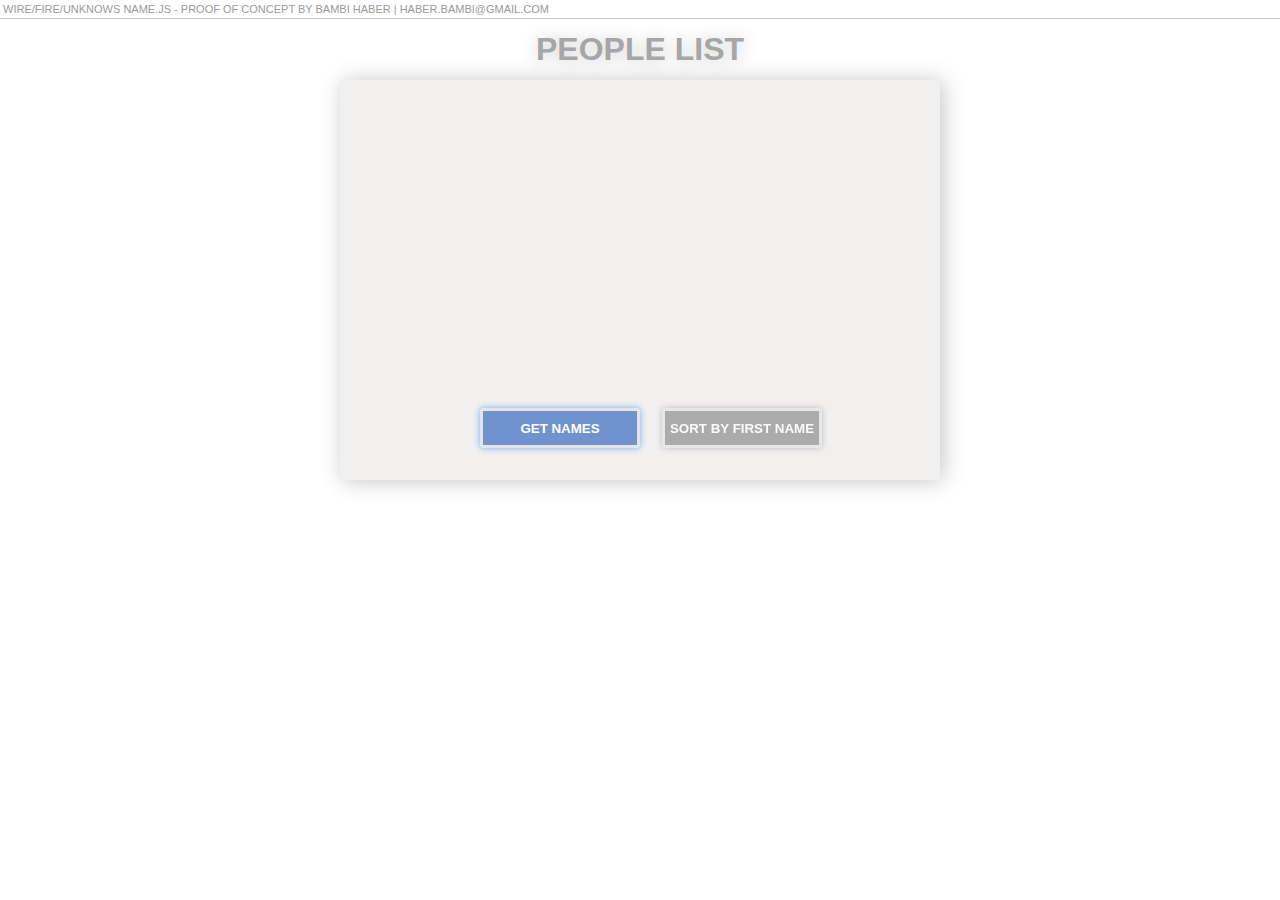
<file: index.html>
<!DOCTYPE html>
<html lang="en">
<head>
    <meta charset="UTF-8">
    <title>Creator - proof of concept</title>
    <link rel="stylesheet" href="style.css"/>
    <script src="Wire/Wire.js"></script>
    <script src="Behaviours/Wireable.js"></script>
    <script src="Behaviours/Base.js"></script>
    <script src="Behaviours/Reflactable.js"></script>
    <script src="Button/Button.js"></script>
    <script src="Container/Container.js"></script>
    <script src="DataProcessor/DataProcessor.js"></script>
    <script src="DataSource/DataSource.js"></script>
    <script src="List/List.js"></script>
   </head>
<body>
<header>Wire/Fire/unknows name.js - Proof of concept by Bambi Haber | haber.bambi@gmail.com</header>
<h1>People list</h1>
<script src="AppCodePoc.js"></script>
</body>
</html>
</file>
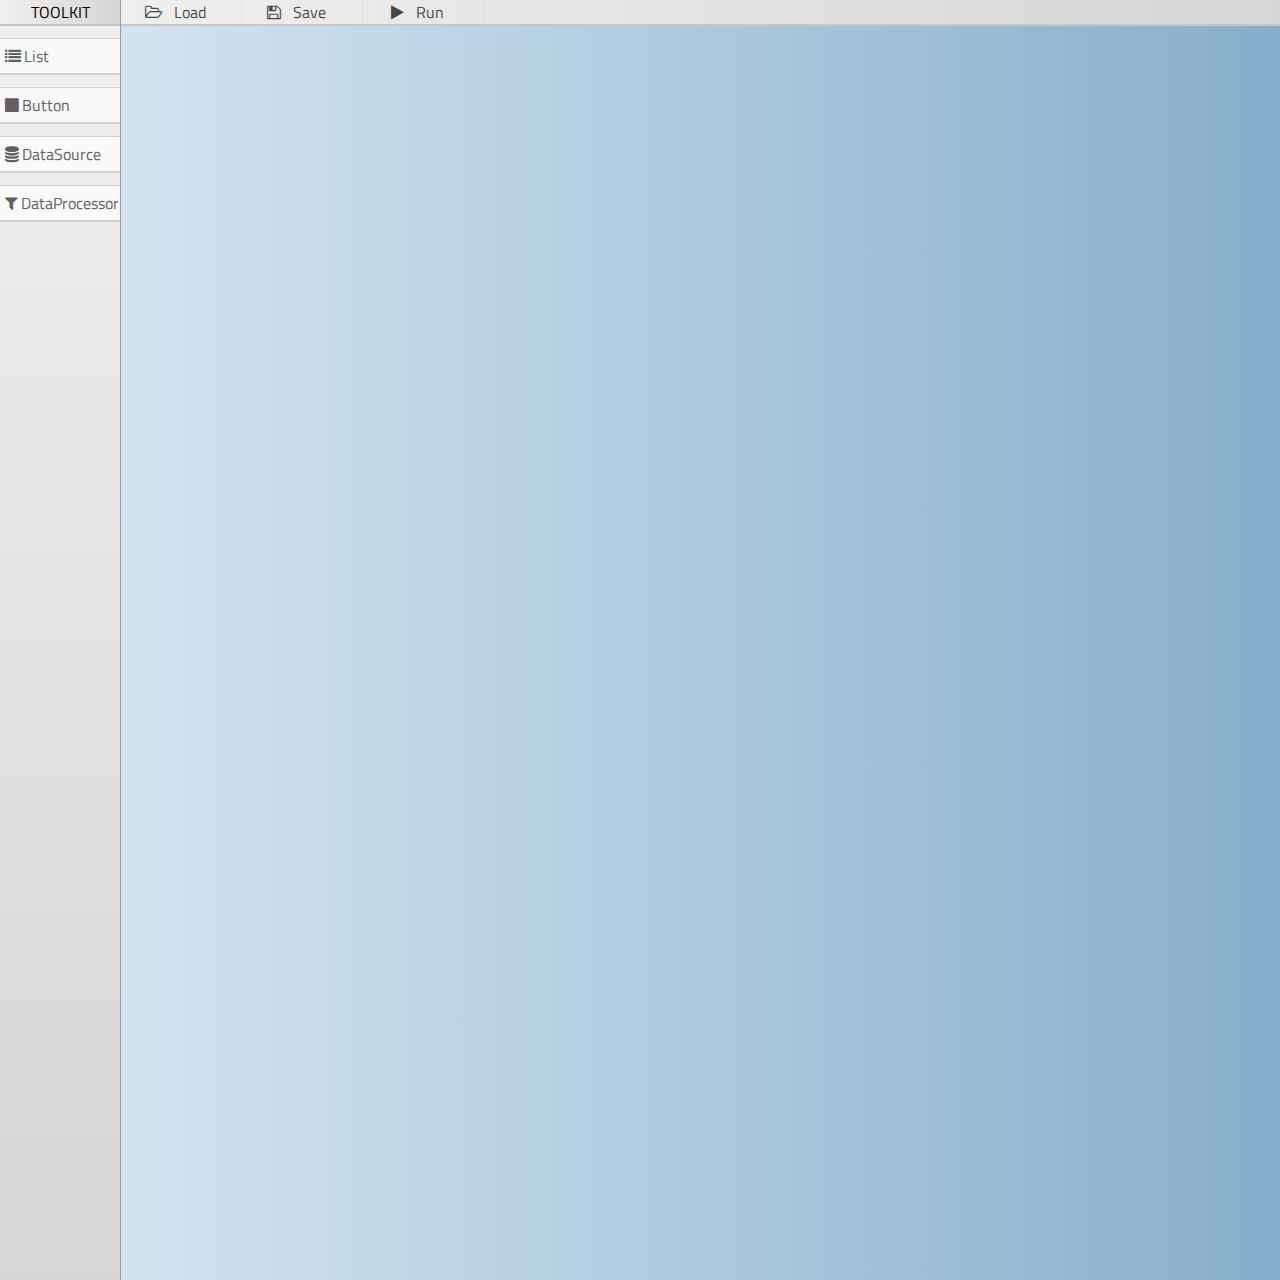
<file: Editor/index.html>
<!DOCTYPE html>
<head>
    <script src="../Wire/Wire.js"></script>
    <script src="WirePlugModel.js"></script>
    <script src="SVGHandler.js"></script>
    <link href="https://maxcdn.bootstrapcdn.com/font-awesome/4.7.0/css/font-awesome.min.css" rel="stylesheet"
          integrity="sha384-wvfXpqpZZVQGK6TAh5PVlGOfQNHSoD2xbE+QkPxCAFlNEevoEH3Sl0sibVcOQVnN" crossorigin="anonymous">
    <link href="https://fonts.googleapis.com/css?family=Titillium+Web" rel="stylesheet">
<!--
    <script src="https://cdnjs.cloudflare.com/ajax/libs/underscore.js/1.8.3/underscore-min.js"></script>
-->
    <link rel="stylesheet" href="style.css"/>
</head>
<body>
<div class="editor">
    <div class="leftPanel">
        <div class="toolkit">TOOLKIT</div>
        <div id="toolContainer"></div>
    </div>
    <div class="rightPanel">
        <div class="upperMenu">
            <div><span class="fa fa-folder-open-o"></span>Load</div>
            <div><span class="fa fa-save"></span>Save</div>
            <div><span class="fa fa-play"></span>Run</div>
        </div>
        <div id="designer"></div>
        <div id="console"></div>
    </div>
</div>
<div id="linesContainer">
</div>
</body>
<script src="Generator.js"></script>
</html>
</file>
<file: style.css>
* {
    margin: 0;
    padding: 0;
    list-style: none;
    font-family: verdana, Arial, monospace;
}

.disabled {
    opacity: 0.7;
    -webkit-user-select: none;
    -moz-user-select: none;
    -ms-user-select: none;
    user-select: none;

    pointer-events: none;
    filter: grayscale(100);
}

.disabled:hover {

}

header {
    width: 100%;
    border-bottom: 1px solid #c6c6c6;
    color: #9a9a9a;
    padding: 3px;
    text-transform: uppercase;
    font-size: 11px;
}

h1 {
    color: #a6a6a6;
    text-align: center;
    padding: 12px;
    text-transform: uppercase;
    text-shadow: 1px 1px 17px #c6c6c6;
}

ul {
    display: table;
    margin: 0 auto;
    top: 29px;
    position: relative;
}

li {
    width: 250px;
    float: left;
    clear: both;
    display: block;
    margin: 12px auto;
    content: '';
    background: #c6c6c6;
    height: 40px;
    line-height: 40px;
    text-indent: 27px;
    font-family: 'Verdana';
    color: #fff;

}

li:first-child {
    border-radius: 22px 0 0 0;
    width: 180px;
}

li:last-child {
    border-radius: 0 0 22px 0;
    width: 180px;
    float: right;
}

#parent {
    height: 400px;
    background: #f2efef;
    width: 600px;
    margin: auto;
    box-shadow: 3px 1px 21px #c6c6c6;
    position: relative;
}

#buttons {
    position: absolute;
    bottom: 12px;
    transform: translate(-50%, -50%);
    left: 50%;
    white-space: nowrap;
}

button {
    outline: none;
    height: 40px;
    width: 160px;
    margin-left: 22px;
    background: #7092cf;
    border-radius: 3px;
    border: 3px solid #e5e5e5;
    color: #FFF;
    text-transform: uppercase;
    font-weight: bold;
    cursor: pointer;
    transition: 0.5s;
    user-select: none;
    user-focus: none;
    box-shadow: 0px 0px 6px #6fadfb;

}

button:hover {
    color: #000000;
}
</file>
<file: Editor/style.css>
* {
  margin: 0;
  padding: 0;
  font-family: 'Titillium Web', sans-serif;
}
.editor {
  width: 100%;
  height: 100vw;
  margin: 0 auto;
  display: flex;
  content: '';
}
.leftPanel {
  height: 100%;
  width: 120px;
  background: linear-gradient(to bottom, #efefef 0%, #d6d6d6 100%);
  border-right: 1px solid #9c9c9c;
}
.rightPanel {
  width: 100%;
  height: 100%;
  background: linear-gradient(to right, #d4e4ef 0%, #86aecc 100%);
  position: relative;
}
#designer {
  height: 100%;
  width: 100%;
  position: relative;
}
.tool {
  white-space: pre;
  padding: 2px;
  margin: 12px auto;
  height: 30px;
  line-height: 30px;
  background: white;
  cursor: pointer;
  opacity: 0.7;
  border-top: 1px solid #c6c6c6;
  border-bottom: 2px solid #c6c6c6;
  color: #262626;
}
.tool span {
  margin-left: 3px;
  margin-right: 3px;
}
.tool:hover {
  opacity: 1;
}
.upperMenu {
  background: linear-gradient(to right, #efefef 0%, #d6d6d6 100%);
  text-align: center;
  border-bottom: 2px solid #c6c6c6;
  float: left;
  width: 100%;
}
.upperMenu > div {
  float: left;
  width: 120px;
  border-right: 1px solid #ddd;
  cursor: pointer;
  opacity: 0.7;
  transition: 0.8s;
}
.upperMenu > div:hover {
  box-shadow: inset 1px 0 3px 3px #c8c8c8;
  opacity: 1;
}
.upperMenu > div > span {
  margin-left: -12px;
  margin-right: 12px;
}
span.maximize {
  cursor: crosshair;
}
span.minimize {
  cursor: zoom-out;
}
span.move {
  cursor: move;
}
.editableObject.open {
  width: initial;
  height: initial;
  border-radius: 3px;
}
.editableObject {
  width: 120px;
  height: 50px;
  overflow: hidden;
  text-indent: 12px;
  border: 1px solid #8e8e8e;
  position: absolute;
  box-shadow: 1px 4px 29px 1px rgba(76, 104, 134, 0.61);
}
.editableObject .fieldWrapper {
  margin-top: 3px;
}
.editableObject .fieldWrapper label {
  min-width: 85px;
  display: inline-block;
  float: left;
  line-height: 39px;
}
.editableObject .fieldWrapper label span.fa {
  margin-left: 12px;
  margin-right: 7px;
}
.editableObject .fieldWrapper input[type="text"] {
  padding: 10px;
  border: solid 1px #c9c9c9;
  box-shadow: inset 0 0 12px 2px #bbbbbb;
  width: 250px;
}
.editableObject .fieldWrapper input[type="checkbox"] {
  width: 20px;
  height: 20px;
  display: block;
  background: white;
  position: relative;
  top: 10px;
  left: 12px;
}
.editableObject h4 {
  height: 18px;
}
.editableObject .selectContainer {
  float: left;
  margin-top: 5px;
  margin-left: 25px;
}
.editableObject .methodsContainer {
  width: 100%;
  display: table;
  background: linear-gradient(to bottom, #c3d9ff 0%, #b1c8ef 41%, #98b0d9 100%);
}
.editableObject .methodsContainer .fieldWrapper {
  width: 100%;
  clear: both;
  float: left;
}
.editableObject .methodsContainer .fieldWrapper label {
  margin-left: 26px;
  float: left;
}
.editableObject .methodsContainer .fieldWrapper .floater {
  float: right;
  margin-right: 6px;
  margin-top: 4px;
}
.editableObject .methodsContainer .fieldWrapper .floater .singlemethod {
  display: inline;
}
.editableObject .methodsContainer .fieldWrapper span {
  transition: 1s;
}
.editableObject .methodsContainer .fieldWrapper span:hover {
  color: #bcffa9;
}
.editableObject .methodsContainer .fieldWrapper span.connected {
  color: #79ff25;
  text-shadow: #ecff44;
}
.connectContainer {
  display: inline-block;
  float: left;
}
.connectContainer .connectionPoint {
  display: inline;
  margin-left: 3px;
  position: relative;
  top: 7px;
  transition: 1s;
}
.connectContainer .connectionPoint:hover {
  color: #bcffa9;
}
.connectContainer .connectionPoint.connected {
  color: #79ff25;
  text-shadow: #ecff44;
}
.contentContainer {
  background: linear-gradient(to right, #b2e1ff 0%, #66b6fc 100%);
  padding: 22px;
}
.eventContainer {
  background: linear-gradient(to bottom, #c3d9ff 0%, #b1c8ef 41%, #98b0d9 100%);
  display: table;
  width: 100%;
}
h6 {
  height: 18px;
}
.toolkit {
  background: linear-gradient(to right, #efefef 0%, #d6d6d6 100%);
  text-align: center;
  border-bottom: 2px solid #c6c6c6;
}
.topWinOptions {
  border-bottom: 1px solid #a3a3a3;
  background: linear-gradient(to right, #d5e5ed 0%, #88bacf 100%);
  display: block;
  content: '';
  float: left;
  width: 100%;
}
.topWinOptions .winOptions {
  float: right;
}
.topWinOptions .winOptions span {
  font-size: 11px;
  float: right;
  padding: 2px;
  border-left: 1px solid #9e9e9e;
  text-align: center;
  display: block;
  width: 30px;
  text-indent: 2px;
}
svg {
  z-index: 1;
  position: fixed;
  pointer-events: none;
}
(node:4224) DeprecationWarning: util.print is deprecated. Use console.log instead.
</file>
